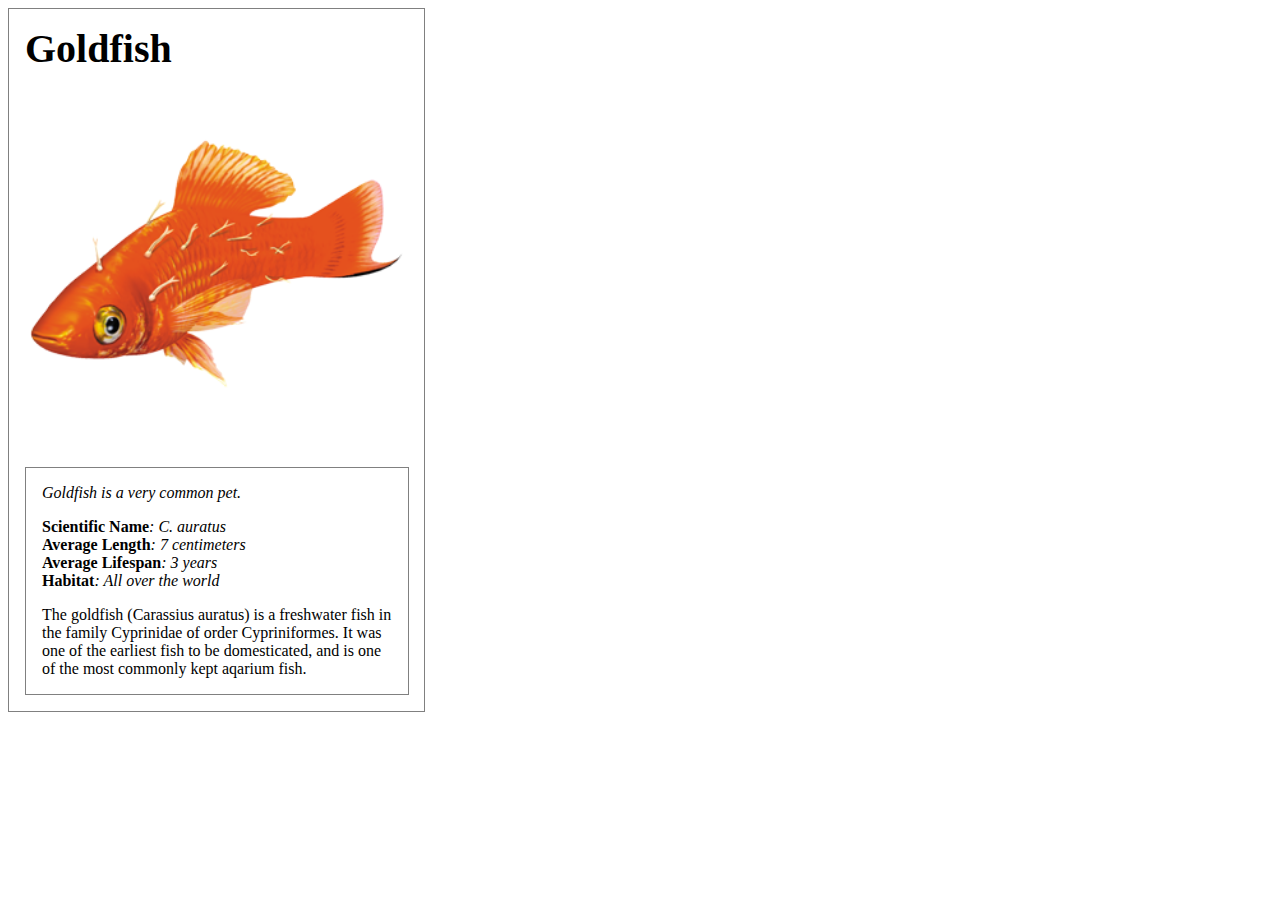
<file: fend-animal-trading-cards-master/card.html>
<!DOCTYPE html>

<a href=""></a>
<html>
<head>
	<meta http-equiv="refresh" content="36000">
	<meta charset="utf-8">
	<title>Animal Trading Cards</title>
	<link rel="stylesheet" href="styles.css">
</head>
<body>
	<div class="Outer_border">
		<h3>Goldfish</h3>
		<!-- Photo Credit: wikipedia.org, image taken by Ritik -->
		<img src="Sword_Worms.png" alt="sword_worms">
		<div class="Inner_border">
			<p class="italic">Goldfish is a very common pet.</p>
			<ul class="italic">
				<li><span class="bold">Scientific Name</span>: C. auratus</li>
				<li><span class="bold">Average Length</span>: 7 centimeters</li>
				<li><span class="bold">Average Lifespan</span>: 3 years</li>
				<li><span class="bold">Habitat</span>: All over the world</li>
			</ul>
			<p>The goldfish (Carassius auratus) is a freshwater fish in the family Cyprinidae of order Cypriniformes. It was one of the earliest fish to be domesticated, and is one of the most commonly kept aqarium fish.</p>
		</div>
	</div>
</body>
</html>
</file>
<file: fend-animal-trading-cards-master/styles.css>
@charset "UTF-8";
/* add your CSS here */
body {

}

p.italic {
	font-style : italic;
}
ul.italic {
	font-style : italic;
	list-style-type : none;
	padding-left : 0;
}
span.bold {
	font-style : normal;
	font-weight : bold;
}
.Inner_border {
	width : 350px; 
	border : 1px solid grey;
	padding : 0em 1em; */
}
.Outer_border {
	border : 1px solid grey;
	padding : 1em;
	width : 383px;
}
img {
	width : 100%;
	padding : 0px 0px 8px 0px;
}
h3 {
	font-size : 40px;
	margin-top : 0em;
	margin-bottom : 0em;
}
</file>
